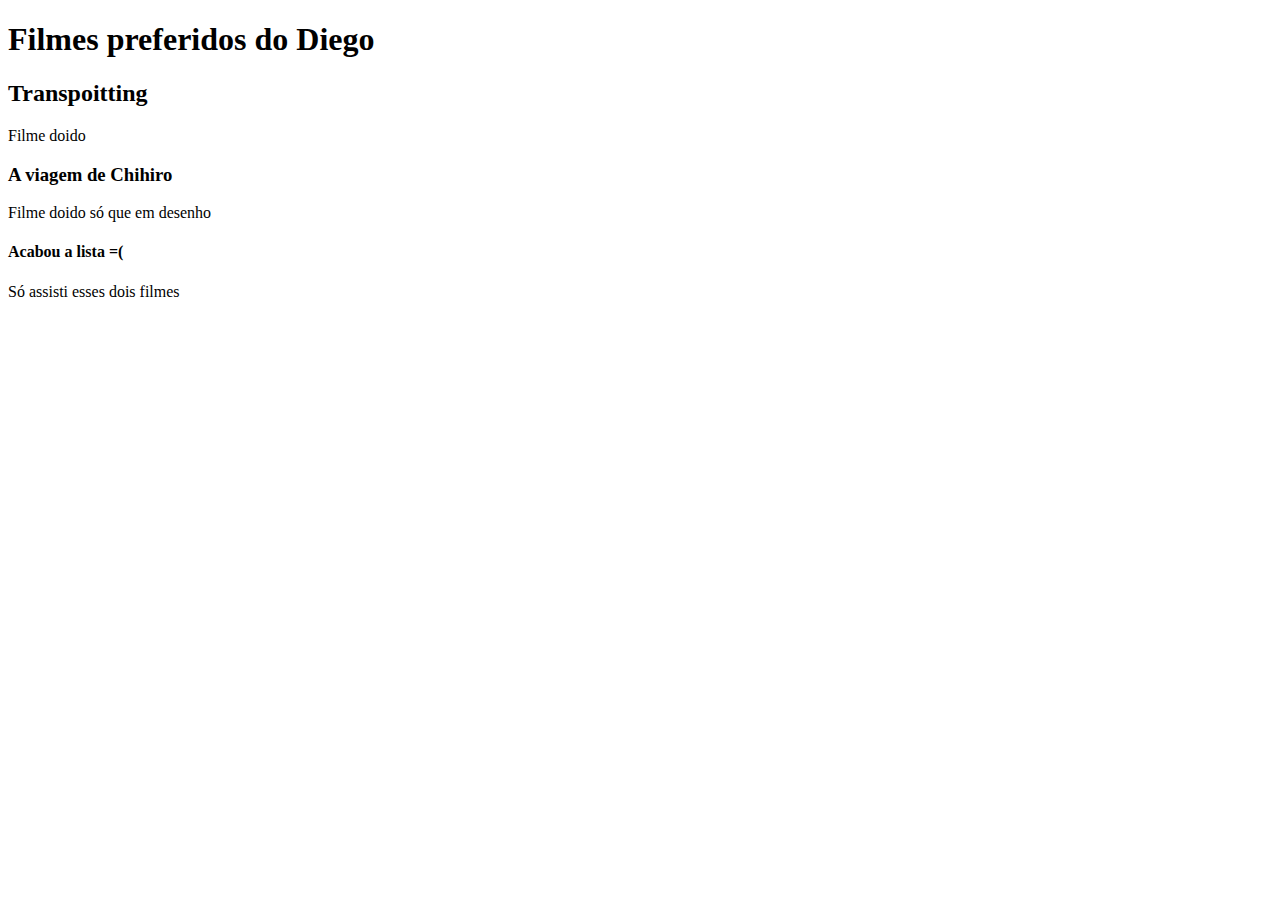
<file: front end 1/aula_03/index.html>
<!Doctype html>
<html>


<head>
    <meta charset="UTF-8">
    <title>Diegoflix</title>
</head>
<body>
    <!-- Div com os filmes -->
    <div>
    <h1>Filmes preferidos do Diego</h1>
    <h2>Transpoitting</h2>
    <p>Filme doido</p>
    <h3>A viagem de Chihiro</h3>
    <p>Filme doido só que em desenho</p>
    <h4>Acabou a lista =(</h4>
    <p>Só assisti esses dois filmes</p>
    </div>

</body>

</html>
</file>
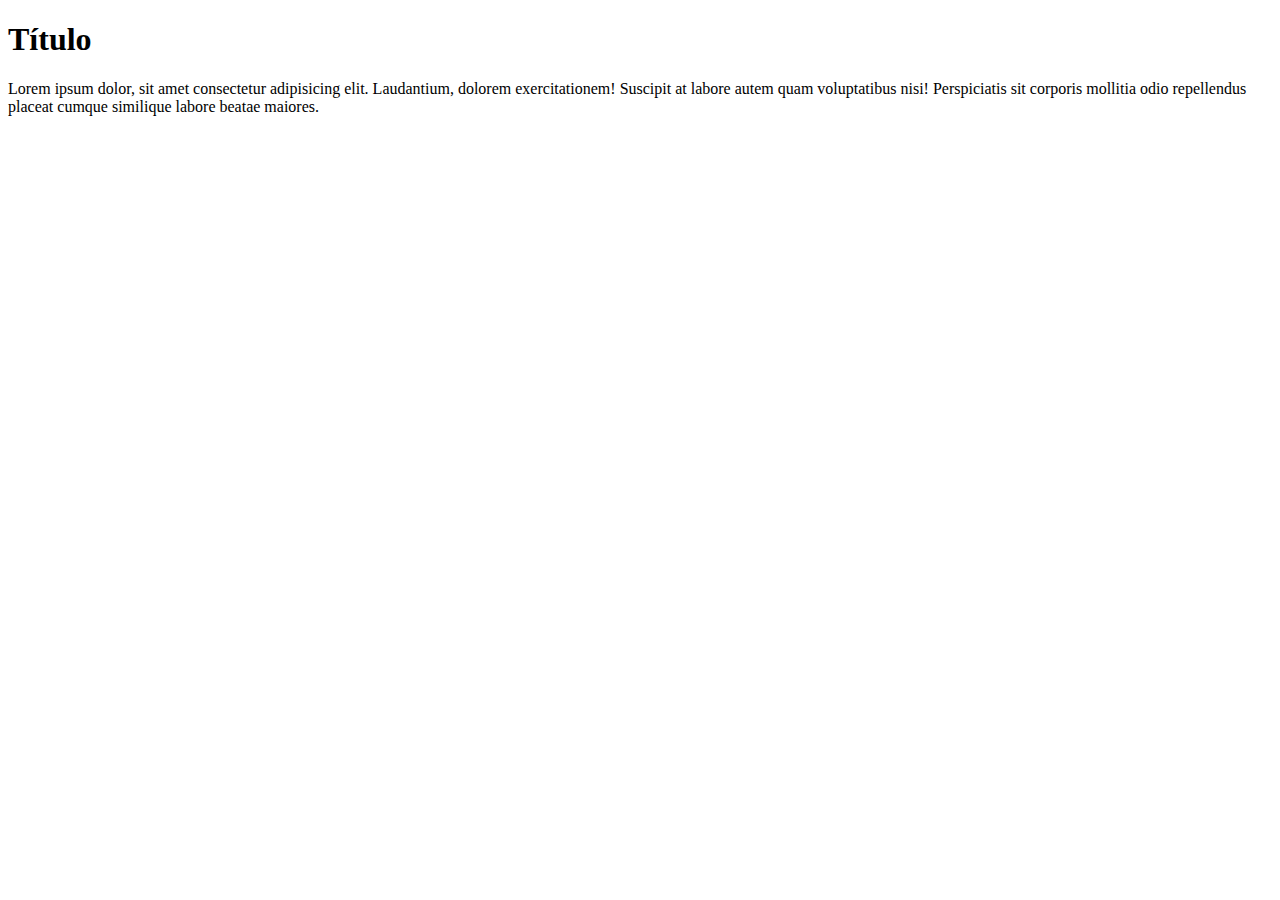
<file: front end 1/teste/index.html>
<!DOCTYPE html>
<html lang="pt-br">
<head>
    <meta charset="UTF-8">
    <meta http-equiv="X-UA-Compatible" content="IE=edge">
    <meta name="viewport" content="width=device-width, initial-scale=1.0">
    <title>Teste</title>
</head>
<body>

<h1>Título</h1>
    
<p>Lorem ipsum dolor, sit amet consectetur adipisicing elit. Laudantium, dolorem exercitationem! Suscipit at labore autem quam voluptatibus 
    nisi! Perspiciatis sit corporis mollitia odio repellendus placeat cumque similique labore beatae maiores.</p>

</body>
</html>
</file>
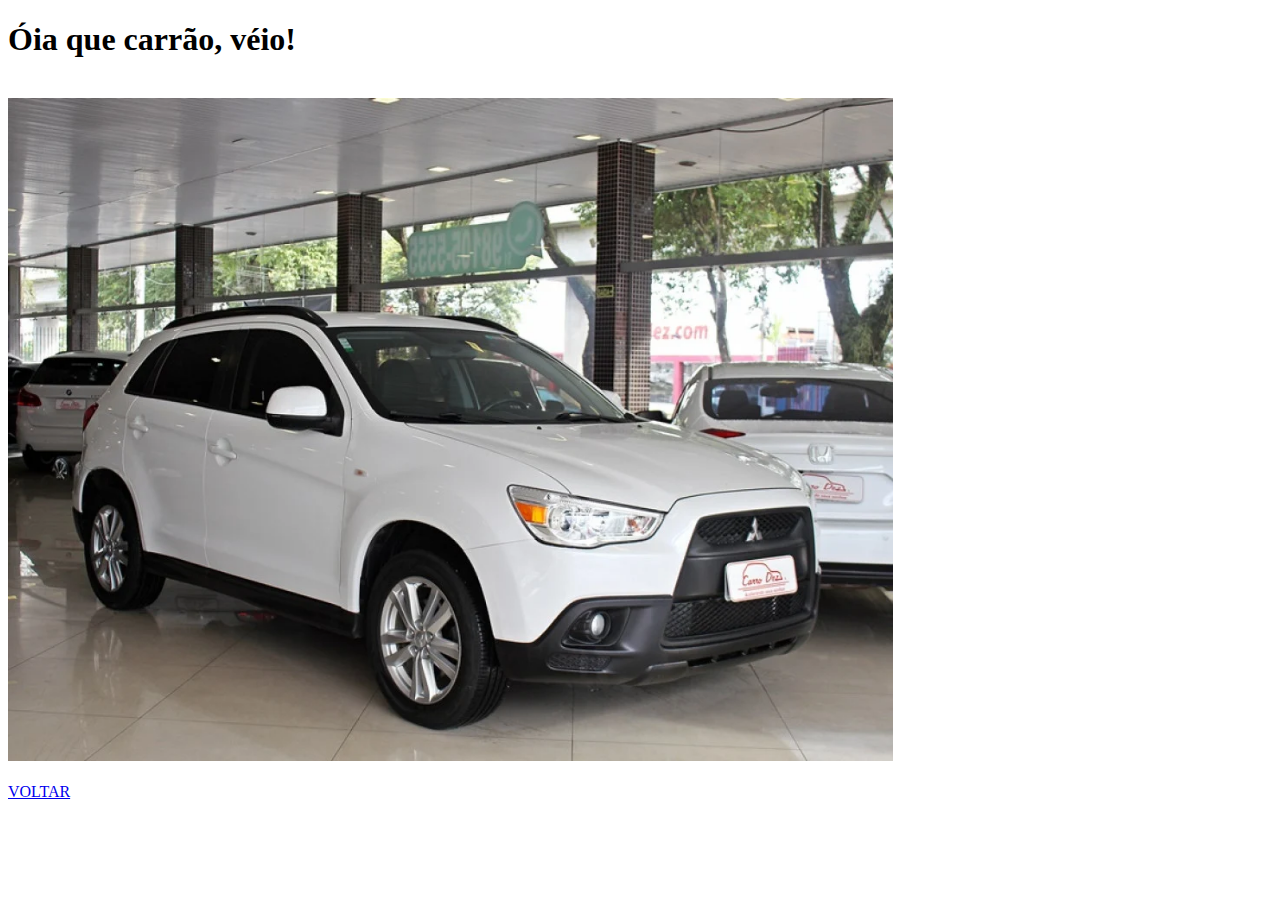
<file: front end 1/aula_04/pag_carro.html>
<!DOCTYPE html>
<html lang="pt-br">
<head>
    <meta charset="UTF-8">
    <meta http-equiv="X-UA-Compatible" content="IE=edge">
    <meta name="viewport" content="width=device-width, initial-scale=1.0">
    <title>Carro top</title>
</head>
<body>
    <h1>Óia que carrão, véio!</h1><br>
    <img width="70%" alt="Carro Mitsubish ASX" img src="./img/vehicle_image_1594500833_f869df8e90d1d2f8939ee8e749b7a96f.webp"/><br><br>

    <a href="./index.html">VOLTAR</a>
</body>
</html>
</file>
